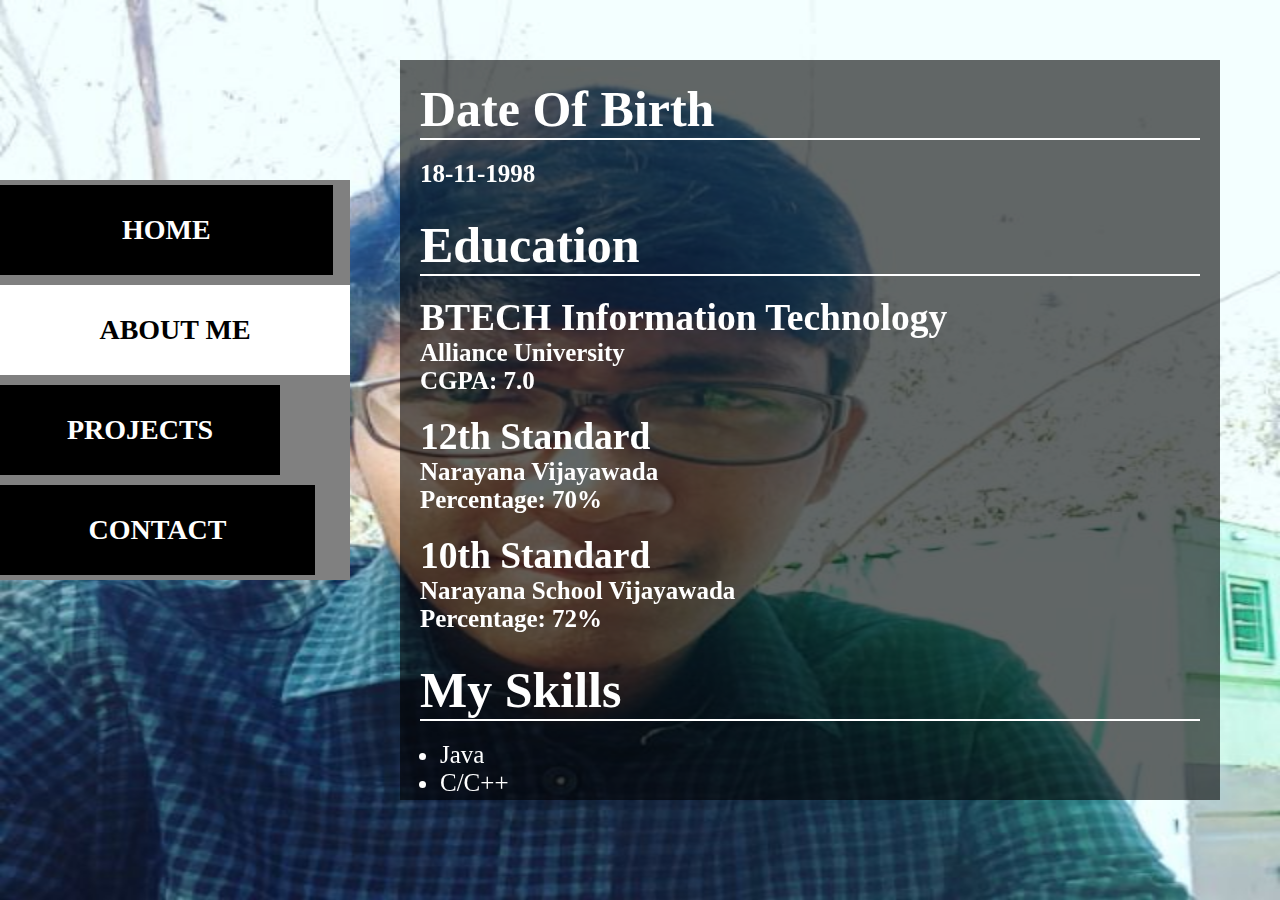
<file: about.html>
<!DOCTYPE html>
<html lang="en" dir="ltr">
  <head>
    <meta charset="utf-8">
    <title>About -SaiTeja</title>
    <link rel="stylesheet" type="text/css" href="style.css">
  </head>
  <body>

    <div class ="background">

      <div class="nav">
         <a class="a" href="home.html">HOME</a>
         <a class="b active" href="about.html">ABOUT ME</a>
         <a class="c" href="projects.html">PROJECTS</a>
         <a class="d" href="contact.html">CONTACT</a>
      </div>
      <div class="contentbox">
        <h1>Date Of Birth</h1>
        <hr color="white"/>
        <p style="margin:20px;">
          <h4>18-11-1998</h4>
        </p><br />
        <h1>Education</h1>
        <hr color="white"/>
        <p style="margin:20px;">
          <h2>BTECH Information Technology</h2>
          <h4>Alliance University</h4>
          <strong>CGPA: 7.0</strong>
        </p>
        <p style="margin:20px;">
          <h2>12th Standard</h2>
          <h4>Narayana Vijayawada</h4>
          <strong>Percentage: 70%</strong>
        </p>
        <p style="margin:20px;">
          <h2>10th Standard</h2>
          <h4>Narayana School Vijayawada</h4>
          <strong>Percentage: 72%</strong>
        </p>
        <br />
        <h1>My Skills</h1>
        <hr color="white"/>
        <ul style="padding:20px;">
          <li>Java</li>
            <li>C/C++</li>
            <li>HTML</li>
        </ul>
      </div>
  </div>

  </body>
</html>
</file>
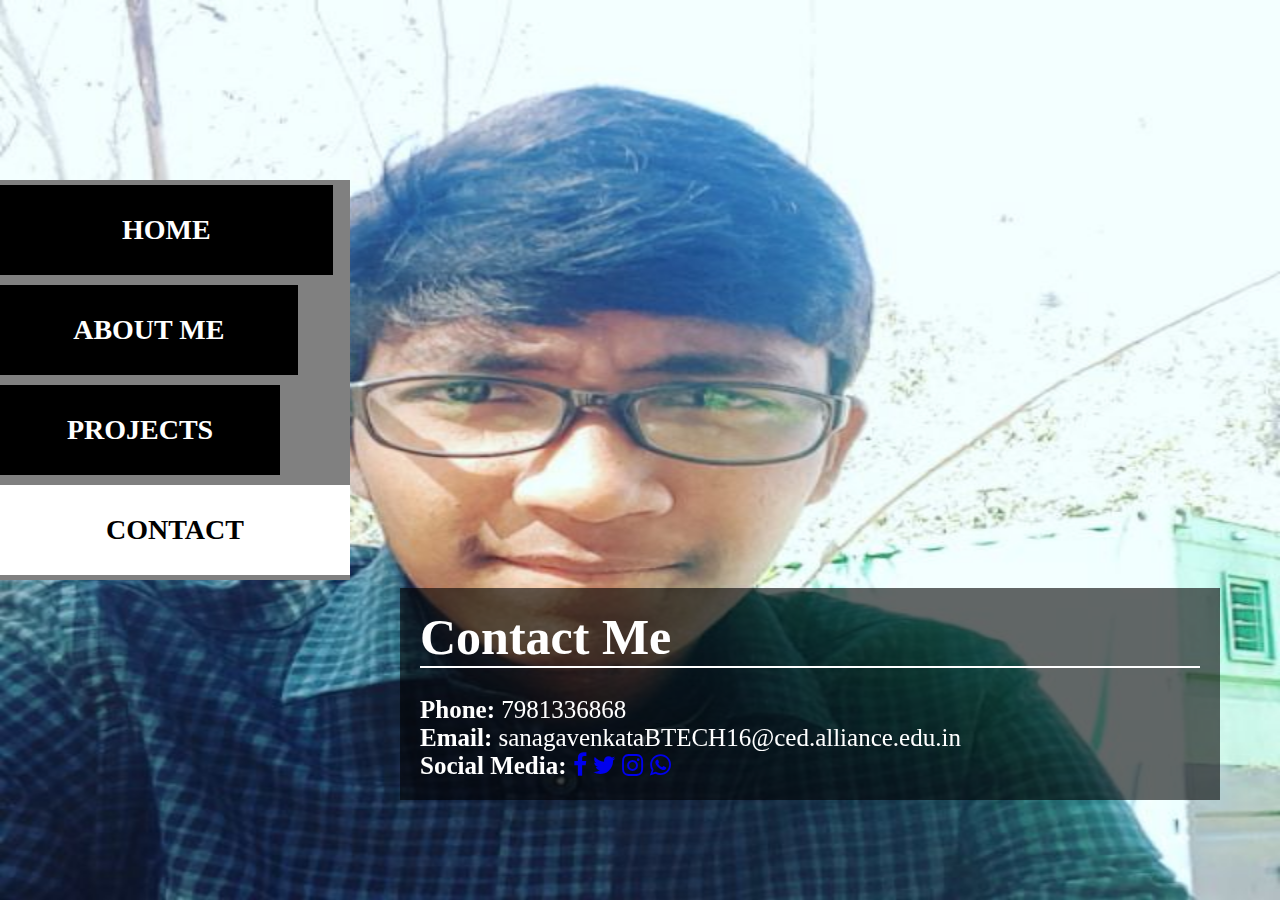
<file: contact.html>
<!DOCTYPE html>
<html lang="en" dir="ltr">
  <head>
    <meta charset="utf-8">
    <title>Contact - SaiTeja</title>
    <link rel="stylesheet" type="text/css" href="style.css">
    <link rel="stylesheet" type="text/css" href="https://stackpath.bootstrapcdn.com/font-awesome/4.7.0/css/font-awesome.min.css" />
  </head>
  <body>

    <div class ="background">

      <div class="nav">
         <a class="a" href="home.html">HOME</a>
         <a class="b" href="about.html">ABOUT ME</a>
         <a class="c" href="projects.html">PROJECTS</a>
         <a class="d active" href="contact.html">CONTACT</a>
      </div>
      <div class="contentbox">
        <h1>Contact Me</h1>
        <hr color="white" />
        <br />
        <strong>Phone: </strong> 7981336868
        <br />
        <strong>Email:</strong> sanagavenkataBTECH16@ced.alliance.edu.in
        <br />
        <strong>Social Media: </strong>
          <a href="https://www.facebook.com"><i class="fa fa-facebook"></i></a>
          <a href="https://www.twitter.com"><i class="fa fa-twitter"></i></a>
          <a href="https://www.instagram.com"><i class="fa fa-instagram"></i></a>
          <a href="https://www.whatsapp.com"><i class="fa fa-whatsapp"></i></a>
      </div>
  </div>

  </body>
</html>
</file>
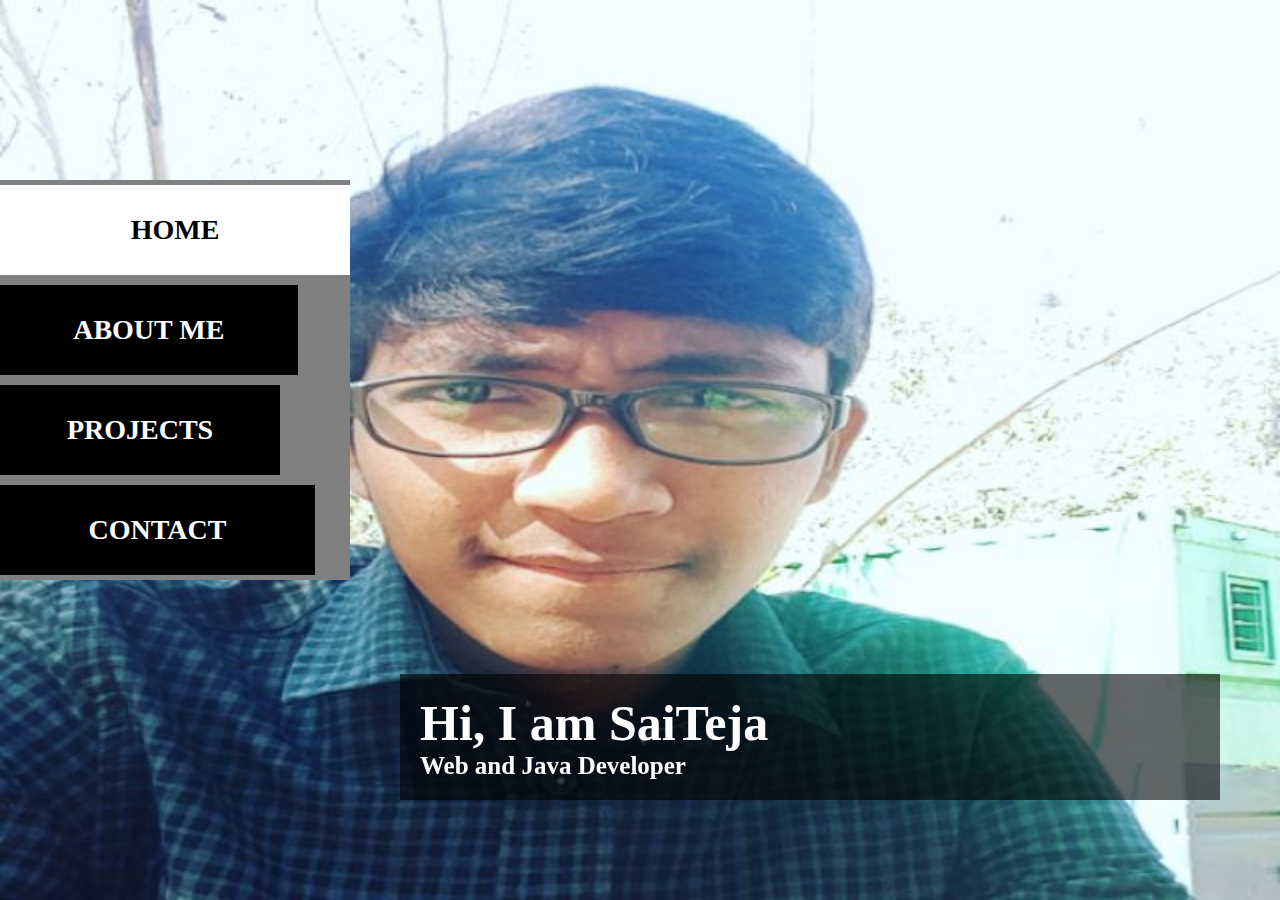
<file: home.html>
<!DOCTYPE html>
<html lang="en" dir="ltr">
  <head>
    <meta charset="utf-8">
    <title>TNV SaiTeja</title>
    <link rel="stylesheet" type="text/css" href="style.css">
  </head>
  <body>

    <div class ="background">

      <div class="nav">
         <a class="a active" href="home.html">HOME</a>
         <a class="b" href="about.html">ABOUT ME</a>
         <a class="c" href="projects.html">PROJECTS</a>
         <a class="d" href="contact.html">CONTACT</a>
      </div>
      <div class="contentbox">
        <h1>Hi, I am SaiTeja</h1>
        <p>
          <strong>Web and Java Developer</strong>
        </p>
      </div>
  </div>

  </body>
</html>
</file>
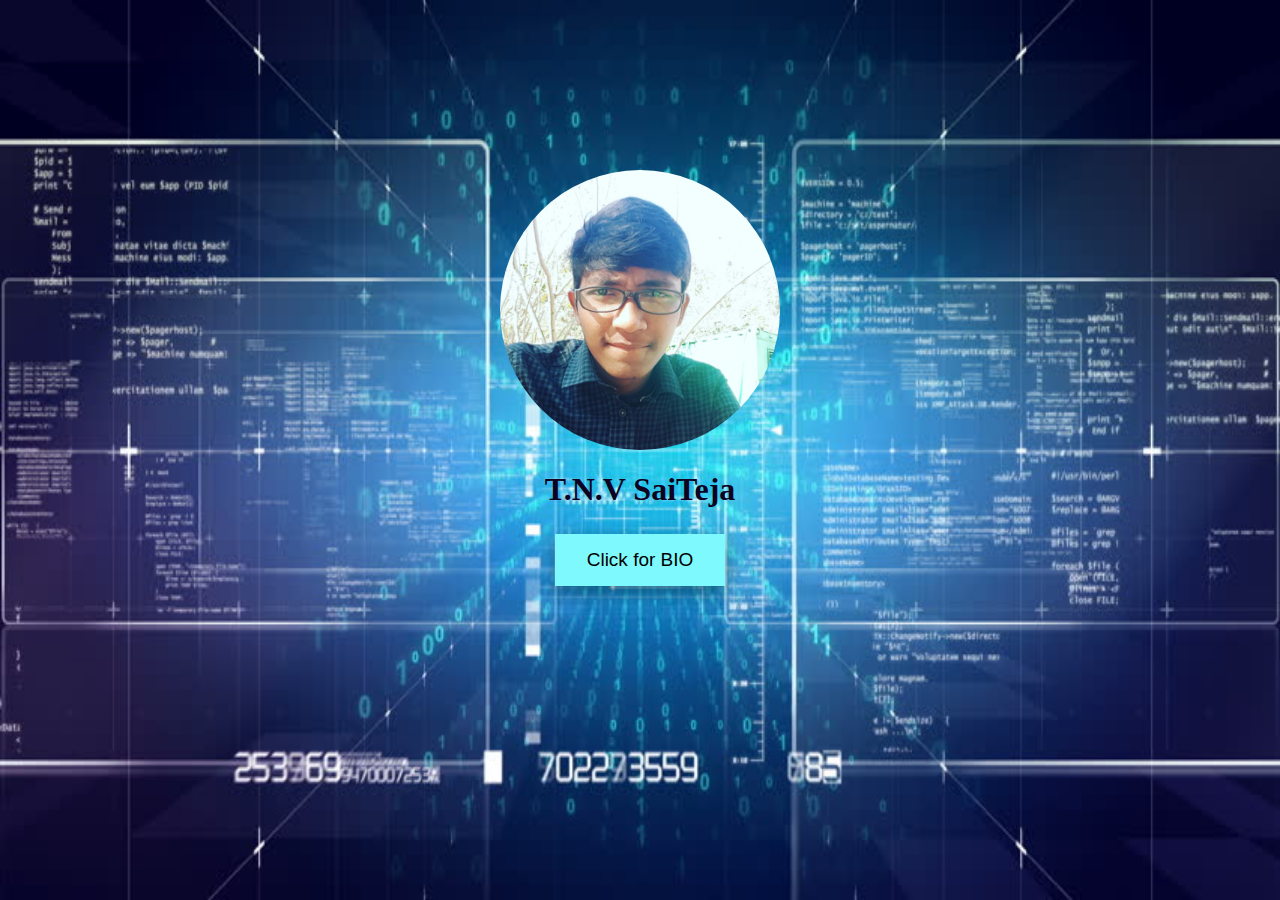
<file: My profile.html>
<!DOCTYPE html>
<html lang="en" dir="ltr">
  <head>
    <meta charset="utf-8">
    <title>SaiTeja</title>
    <style>
      body
        {
          background:url(sai4.jpg);
          background-size:100% 100%;
          background-repeat:no-repeat;
          background-attachment:fixed;
        }
        .avatar
        {
          display:block;
          margin-left:auto;
          margin-right:auto;
          width: 280px;
          height:280px;
          border-radius:50%;
        }
        .button
        {
        background-color:#7EFAFF;
        border: none;
        color: black;
        padding: 15px 32px;
        text-align: center;
        text-decoration: none;
        display: inline-block;
        font-size: 19px;
        margin: 4px 2px;
        cursor: pointer;
        }
        .button1
        {
        box-shadow: 0 8px 16px 0 rgba(0,0,0,0.2), 0 6px 20px 0 rgba(0,0,0,0.19);
        }
    </style>
  </head>
  <body>
    <br>
    <br>
    <br>
    <br>
    <br>
    <br>
    <br>
    <br>
    <br>
<img src="keka.jpg" alt="avatar" class="avatar">
    <center><h1><font color="#0E0220">T.N.V SaiTeja</font></h1>
      <form action="home.html">
    <button class="button button1">Click for BIO</button>
      </form>
  </body>
</html>
</file>
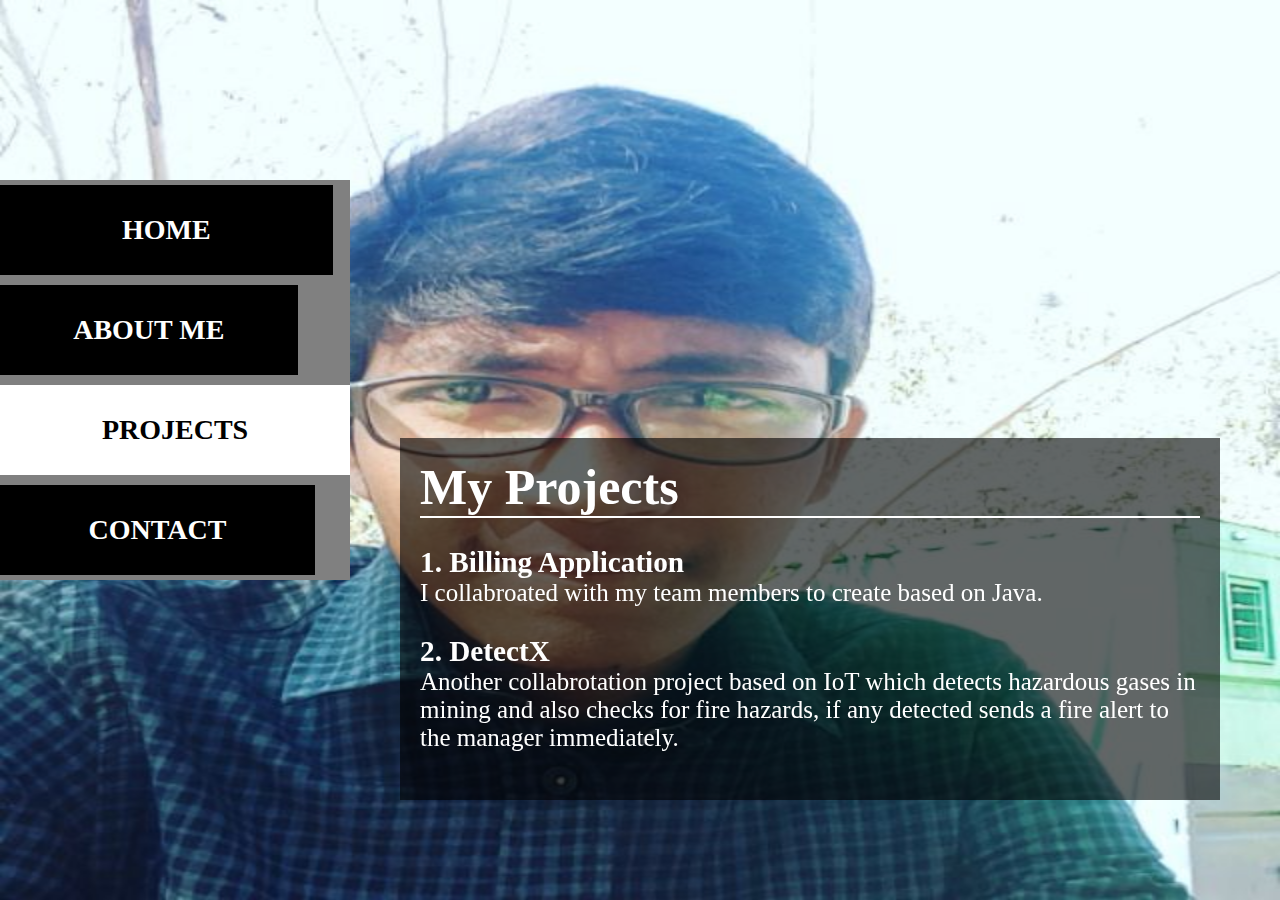
<file: projects.html>
<!DOCTYPE html>
<html lang="en" dir="ltr">
  <head>
    <meta charset="utf-8">
    <title>Projects -SaiTeja</title>
    <link rel="stylesheet" type="text/css" href="style.css">
  </head>
  <body>

    <div class ="background">

      <div class="nav">
         <a class="a" href="home.html">HOME</a>
         <a class="b" href="about.html">ABOUT ME</a>
         <a class="c active" href="projects.html">PROJECTS</a>
         <a class="d" href="contact.html">CONTACT</a>
      </div>
      <div class="contentbox">
        <h1>My Projects</h1>
        <hr color="white" />
        <br />
        <dl>
          <dt>
            <h3>1. Billing Application</h3>
          </dt>
          <dd>
            I collabroated with my team members to create based on Java.
          </dd>
          <br />
          <dt>
            <h3>2. DetectX</h3>
          </dt>
          <dd>
            Another collabrotation project based on IoT which detects hazardous gases in mining and also checks for fire hazards, if any detected sends a fire alert to the manager immediately.
          </dd>
          <br />
        </dl>
      </div>
  </div>

  </body>
</html>
</file>
<file: style.css>
*{
  margin: 0;
  padding: 0;
}
html, body{
  width: 100%;
  height: 100%;
  font-size: 14px;
  font-weight: normal;
}
.background{
  width: 100%;
  height: 100%;
  background-image: url(keka.jpg);
  background-repeat: no-repeat;
  background-size: 100% 100%;
  position: relative;
  overflow-y: auto;

}
.nav{
  width: 350px;
  height:auto;
  background-color: gray;
  position: absolute;
  top:20%;
  left:0;
}
.nav a{
  text-decoration: none;
  font-size: 28px;
  font-family: verdana;
  font-weight: bold;
  height: 90px;
  margin: 5px 0;
  float:left;
  display: inline-block;
  background-color: black;
  color: white;
  line-height: 90px;
  text-align: center;
  transition: 300ms;
}
a.active{
  background-color: white;
  color:black;
}
a.active, .nav a:hover{
  background-color: white;
  color: black;
  width: 100%;
}
.a{
  width: 95%;
}
.b{
  width: 85%;
}
.c{
  width: 80%;
}
.d{
  width: 90%;
}
.contentbox{
  background:rgba(0,0,0,0.6);
  width:calc(100% - 500px);
  max-height:calc(100% - 200px);
  overflow-y:scroll;
  position:fixed;
  left:400px;
  bottom: 100px;
  color:#fff;
  font-size:25px;
  padding:20px;
}
</file>
